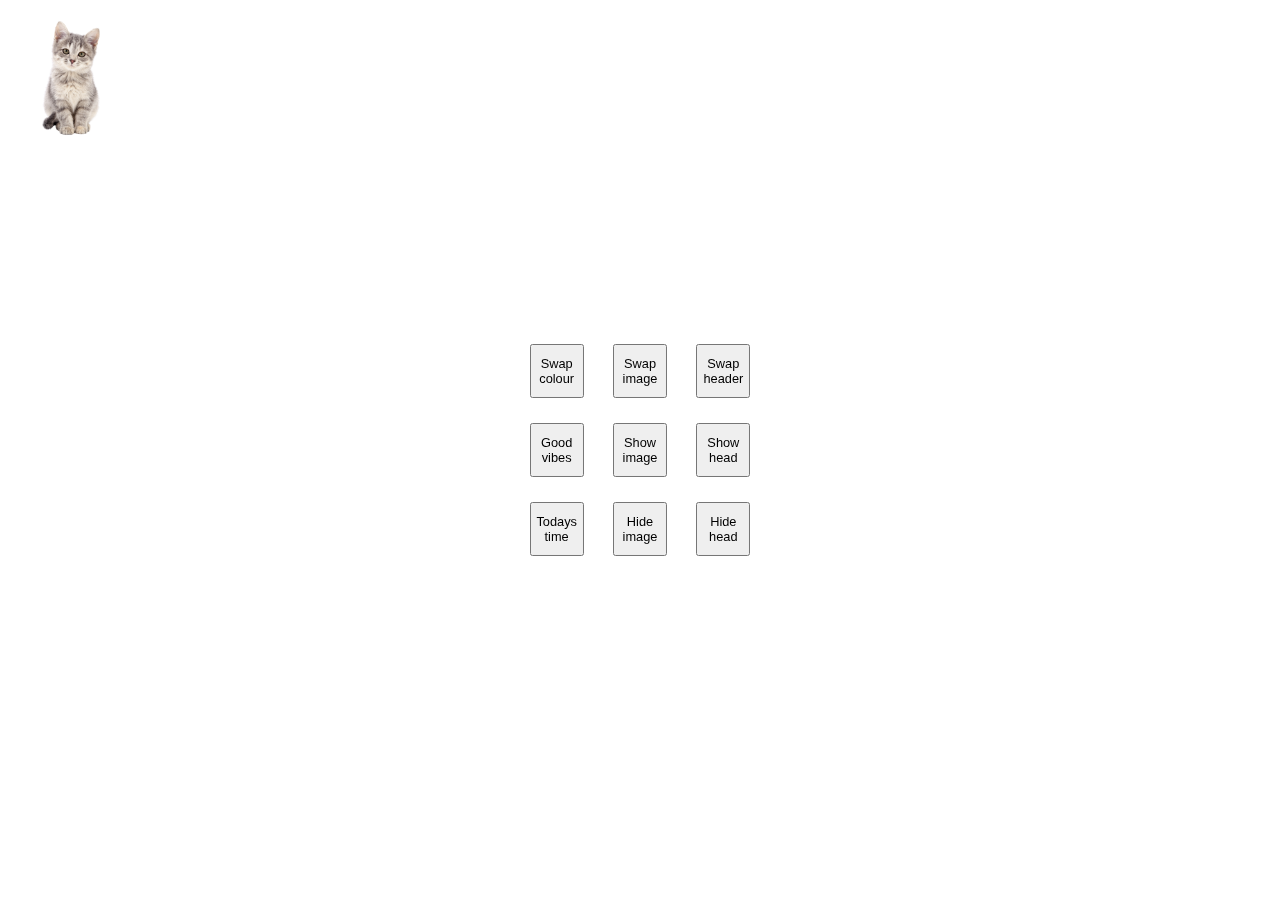
<file: index.html>
<!DOCTYPE html>
<html lang="en">
<head>
    <meta charset="UTF-8">
    <meta http-equiv="X-UA-Compatible" content="IE=edge">
    <meta name="viewport" content="width=device-width, initial-scale=1.0">
    <title>JS-DOM</title>
    <link rel="stylesheet" href="index.css">
    <script src="index.js"></script>
</head>
<body>
        
    <div id="header">
        <!-- Om funktionen inte kan laddas fram för någon anledning vissas följande som felkod -->
        <h1 id="msg" class="item">Hmm.. jag gissar på att du kanske klickade på knappen med fel finger.</h1>

        <!-- Om funktionen inte kan laddas fram för någon anledning vissas följande som felkod -->
        <p id="timeText" class="item">Ånej! Jag glömde min klocka!</p>
        
        <img id="img" class="item" src="images/cat.png" alt="Jaha, inga kattbilder isåfall :(">
    </div>

    <!-- Detta är knappsatsen för alla funktioner. -->
    <div id="optHead">
        <div>

            <button id="opt1" class="options" onclick="colorSwap()">Swap colour</button>
            <button id="opt2" class="options" onclick="imgSwap()">Swap image</button>
            <button id="opt3" class="options" onclick="headerSwap()">Swap header</button>

        </div>
        <div>

            <button id="opt4" class="options" onclick="goodVibes()">Good vibes</button>
            <button id="opt5" class="options" onclick="showElement('image')">Show image</button>
            <button id="opt6" class="options" onclick="showElement('head')">Show head</button>

        </div>
        <div>

            <button id="opt7" class="options" onclick="timeAndDate()">Todays time</button>
            <button id="opt8" class="options" onclick="hideElement('image')">Hide image</button>
            <button id="opt9" class="options" onclick="hideElement('head')">Hide head</button>

        </div>
    </div>

</body>
</html>
</file>
<file: index.css>
#msg {

    display: none;
    font-size: 2vw;

}

#timeText {

    display: none;
    font-size: 1vw;

}

#img {

    display: block;
    width: 10vw;

}

/* Bestämmer ordningen av knapparna */
.options {
    
    padding: 1vw;
    margin: 1vw;
    height: 4.2vw;
    width: 4.2vw;
    font-size: 1vw;
    display: inline-flex;
    flex-wrap: wrap;
    align-content: center;
    justify-content: center;
    text-align: center;

}

/* Bestämmer vart knappsatsen ska ligga */
#optHead {

    position: fixed;
    top: 50%;
    left: 50%;
    
    /* Flyttar på punkten som positionen baseras på till mitten av knappsatsen */
    transform: translate(-50%, -50%);
    
}
</file>
